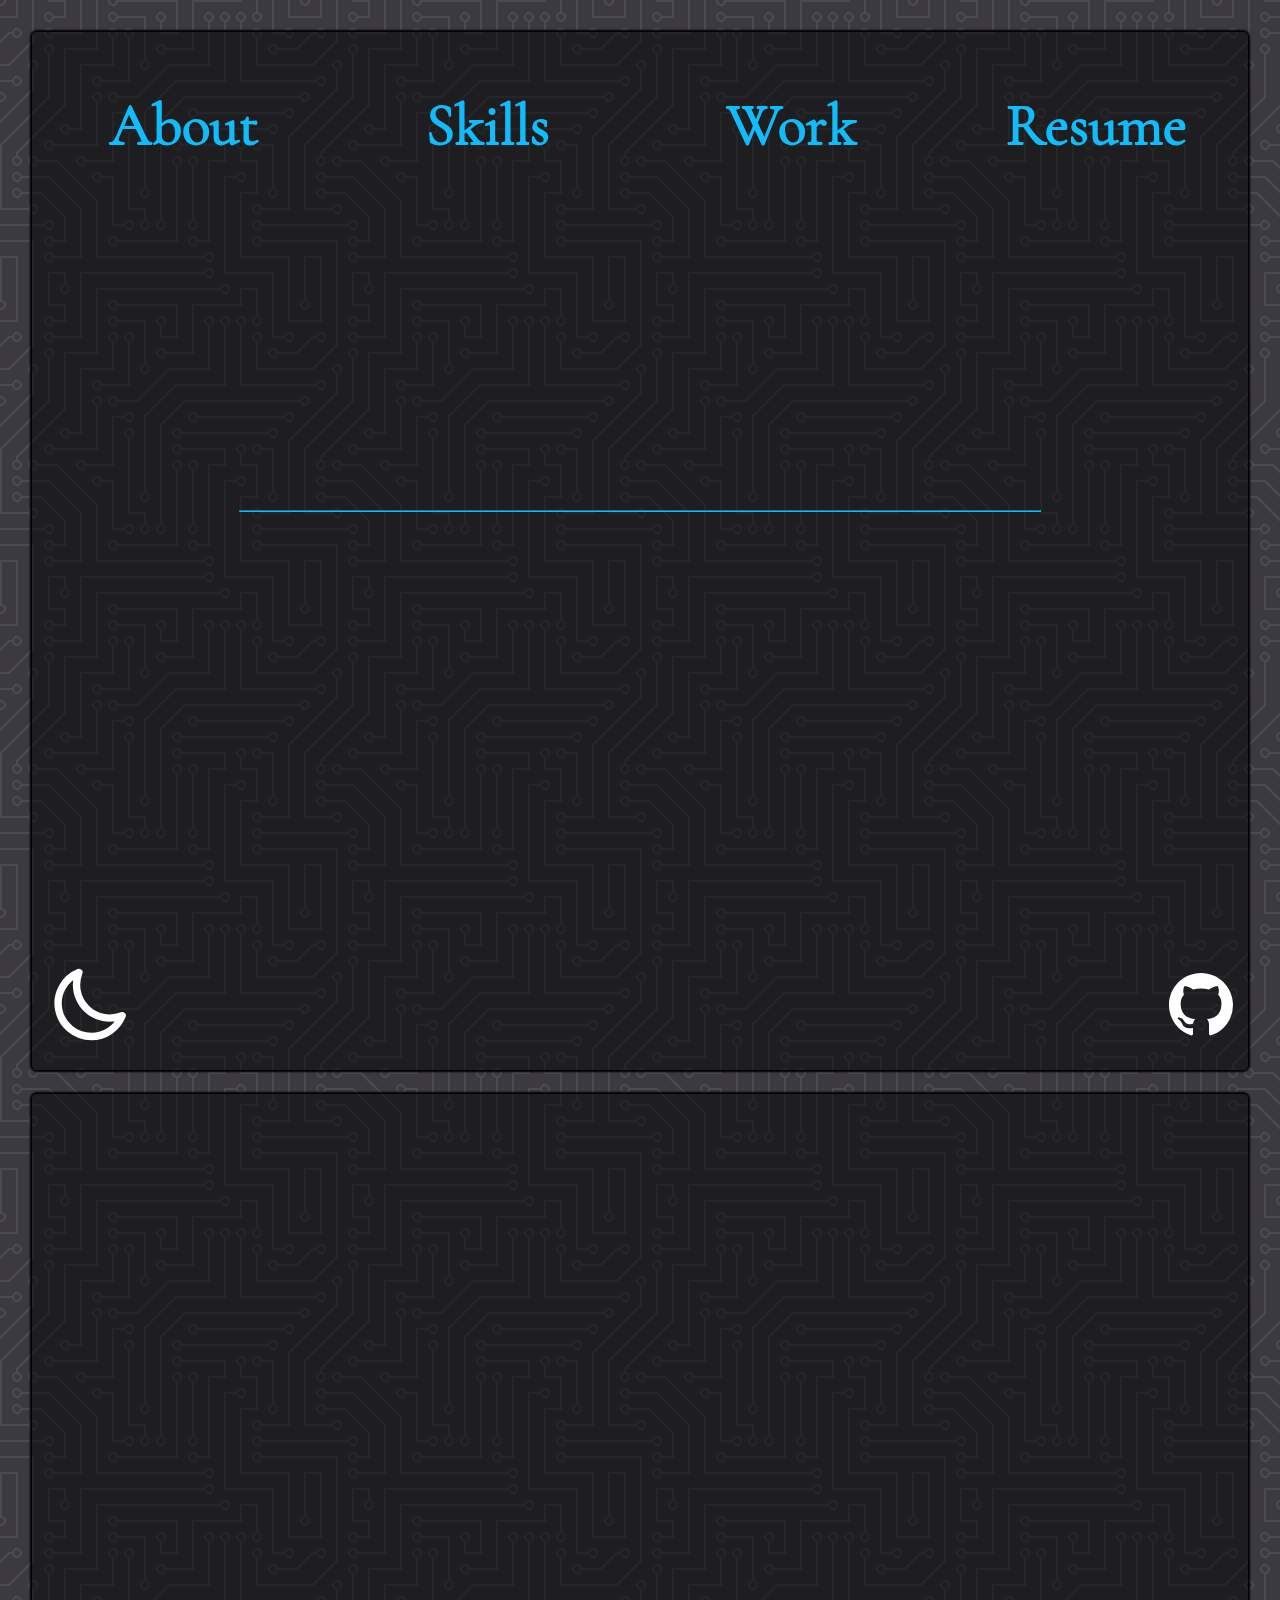
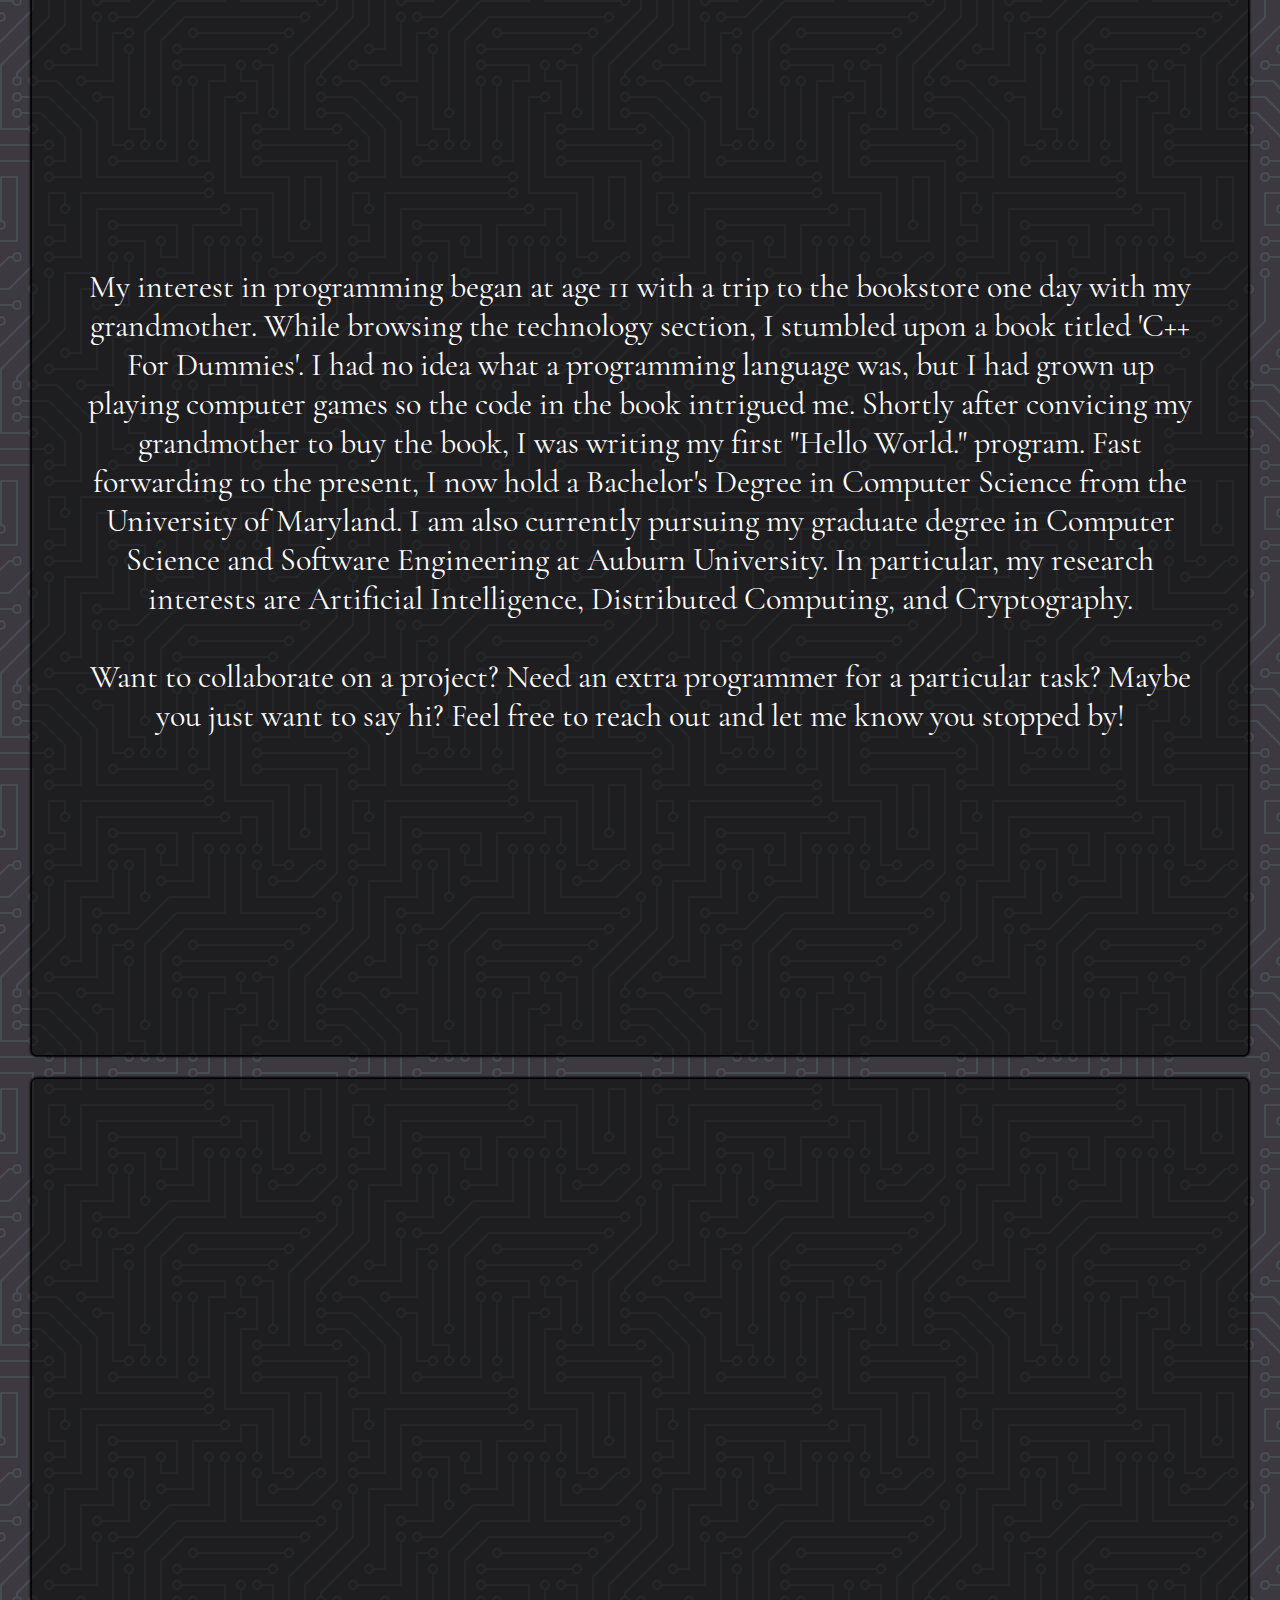
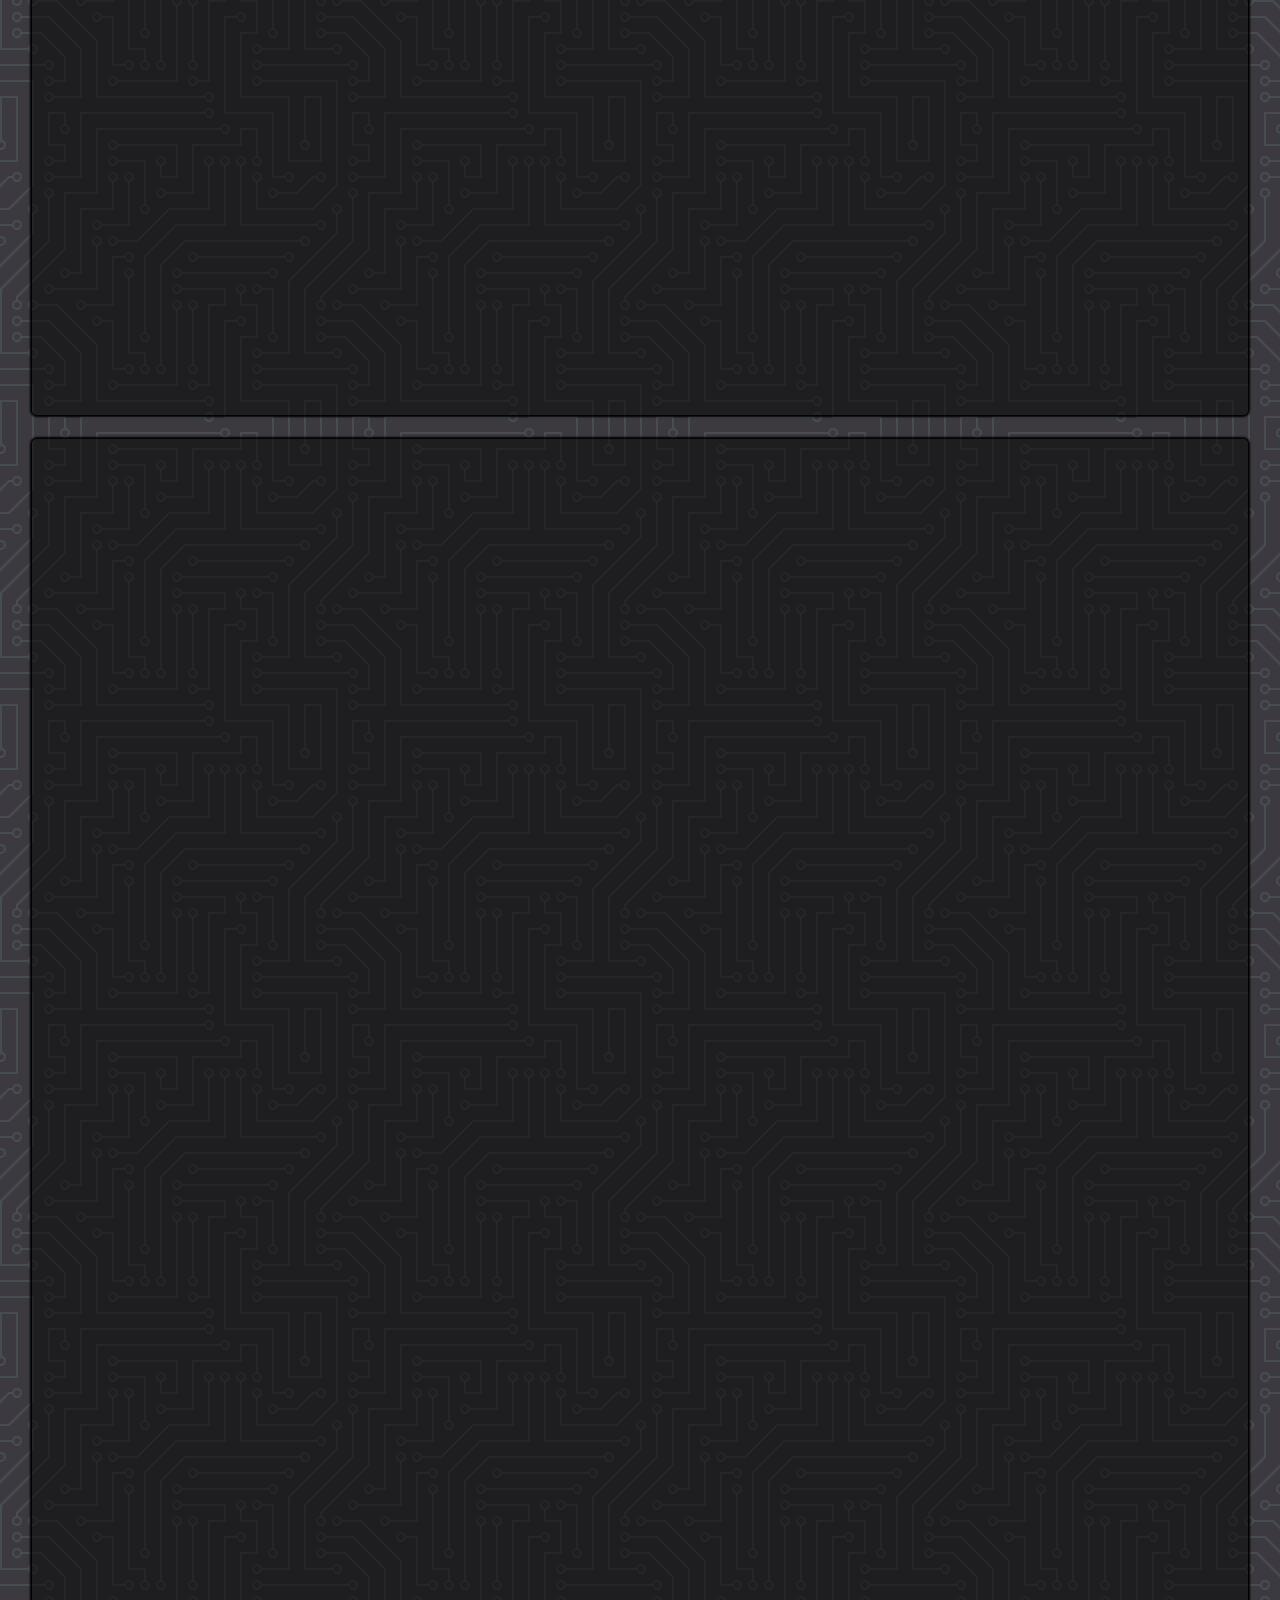
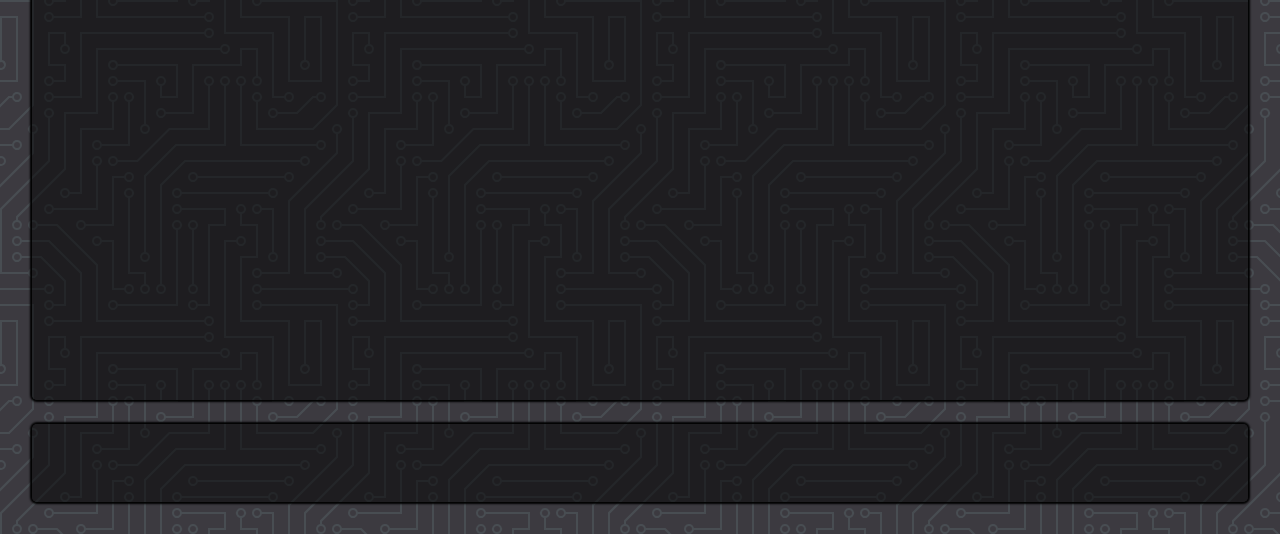
<file: index.html>
<!DOCTYPE html>
<html lang="en">
	<head>
		<title>Joshua Boyd | Software Developer & Designer</title>
		<meta name="description" content="Looking for the best software developer? Joshua Boyd is who you need to create sustainable 
		software projects for an ever changing market!">
		<meta charset="UTF-8">
		<link rel="stylesheet" href="style.css">
		<script src="script.js" defer></script>
		<link rel="icon" type="image/x-icon" href="assets/favicon.svg">
	</head>
	<body>
		<div id="profilePanel">
			<div id="navBar">
				<a href="#aboutPic">About</a>
				<a href="#skillTabs">Skills</a>
				<a href="#projectSlideshowContainer">Work</a>
				<a href="assets/resumenophone.pdf">Resume</a>
			</div>
			<div id="headlineNameCont">
				<div id="nameCont">
					<h1>Joshua Boyd</h1>
				</div>
				<hr>
				<div id="headlineCont">
					<p>Software Developer</p>
					<p>Programming Enthusiast</p>
					<p>Computer Nerd</p>
				</div>
			</div>
			<div id="secondaryLinksCont">
				<div>
					<img src="assets/moon.svg" alt="Moon">
				</div>
				<a href="https://www.github.com/boydjc"><img src="assets/githubIcon.svg" alt="Github"></a>
			</div>
		</div>

		<div id="aboutPanel">
			<h3 class="sectionLabel divContent">About</h3>
			<div id="aboutContent">
				<img id="aboutPic" class="divContent" src="assets/me_zoo_flipped_cropped.png" alt="me" width="476" height="454">
				<p>
		    	My interest in programming began at age 11 with a trip to the bookstore one day with my grandmother. While browsing the technology section, I stumbled upon a book titled 'C++ For Dummies'. I had no idea what a programming language was, but I had grown up playing computer games so the code in the book intrigued me. Shortly after convicing my grandmother to buy the book, I was writing my first "Hello World." program. Fast forwarding to the present, I now hold a Bachelor's Degree in Computer Science from the University of Maryland. I am also currently pursuing my graduate degree in Computer Science and Software Engineering at Auburn University. In particular, my research interests are Artificial Intelligence, Distributed Computing, and Cryptography.<br><br>Want to collaborate on a project? Need an extra programmer for a particular task? Maybe you just want to say hi? Feel free to reach out and let me know you stopped by!
				</p>
				<a class="divContent" href="mailto:boyd.jc.github@gmail.com"><strong>Contact</strong></a>
			</div>
		</div>
		<div id="skillsPanel">
			<h3 class="sectionLabel divContent">Skills</h3>
			<div id="skillTabs" class="skillTabs divContent">
				<button class="skillButton" onclick="openSkill(event, 'frontEnd')" id="defaultSkill"><strong>Front End</strong></button>
				<button class="skillButton" onclick="openSkill(event, 'backEnd')"><strong>Back End</strong></button>
				<button class="skillButton" onclick="openSkill(event, 'other')"><strong>Other</strong></button>
			</div>

			<div id="frontEnd" class="skillContent">
				<div class="skillBox divContent">
					<img src="assets/html5Icon.png" alt="html" width="91px" height="103px">
					<p>HTML</p>
				</div>
				<div class="skillBox divContent">
					<img src="assets/cssIcon.png" alt="css" width="91px" height="103px">
					<p>CSS</p>
				</div>
				<div class="skillBox divContent">
					<img src="assets/jsIcon.png" alt="javascript" width="91px" height="91px">
					<p>JavaScript</p>
				</div>
			</div>

			<div id="backEnd" class="skillContent">
				<div class="skillBox">
					<img src="assets/pythonIcon.png" alt="python" width="91px" height="90px">
					<p>Python</p>
				</div>
				<div class="skillBox">
					<img src="assets/rubyIcon.png" alt="ruby" width="91px" height="90px">
					<p>Ruby</p>
				</div>
				<div class="skillBox">
					<img src="assets/railsIcon.png" alt="rails" width="91px" height="91px">
					<p>Rails</p>
				</div>
				<div class="skillBox">
					<img src="assets/javaIcon.png" alt="java" width="91px" height="123px">
					<p>Java</p>
				</div>
				<div class="skillBox">
					<img src="assets/cPlusPlusIcon.png" alt="c++" width="91px" height="103px">
					<p>C++</p>
				</div>
			</div>

			<div id="other" class="skillContent">
				<div class="skillBox">
					<img src="assets/sqlIcon.png" alt="sql" width="91px" height="91px">
					<p>SQL</p>
				</div>
				<div class="skillBox">
					<img src="assets/CompTiaLinux.png" alt="linux" width="121px" height="121px">
					<p>Linux Certified</p>
				</div>
				<div class="skillBox">
					<img src="assets/gitIcon.png" alt="git" width="91px" height="91px">
					<p>Git</p>
				</div>
				<div class="skillBox">
					<img src="assets/swiftIcon.png" alt="swift" width="121px" height="121px">
					<p>Swift/iOS</p>
				</div>
			</div>
		</div>
		<div id="projectPanel">
			<h3 class="sectionLabel divContent">Projects</h3>
			<div id="projectSlideshowContainer" class="projectSlideshowContainer">
				<a class="prev divContent" onclick="plusProjectSlides(-1)">&#10094;</a>
				<div class="myProjects divContent">
					<img src="assets/project-screenshots/blog.png" alt="blog project">
					<h2 class="projectTitle"><a href="https://github.com/boydjc/BoydsBlog">Boyd's Blog</a></h2>
					<div class="projectDesc">
							This was a project done to learn the basics of Ruby on Rails. It includes a blog home page that displays written articles, as well as a system for readers to comment on an article. <br><br>This site is hosted using Heroku's free plan at <a href="https://boydsblog.herokuapp.com">https://boydsblog.herokuapp.com</a>.
					</div>
				</div>
				<div class="myProjects">
					<img src="assets/project-screenshots/highwayRacer.png" alt="2d game project">
					<h2 class="projectTitle"><a href="https://github.com/boydjc/HighwayRacer">Highway Racer</a></h2>
					<div class="projectDesc">
						A 2D car game made in C++ using SFML. 
						The objective of the game is to drive your car and avoid other cars on the road for as long as possible.
					</div>
				</div>
				<div class="myProjects">
					<img src="assets/project-screenshots/pychat.png" alt="instant messenger project">
					<h2 class="projectTitle"><a href="https://github.com/boydjc/Python-Gui-Messenger">Python-Gui-Messenger</a></h2>
					<div class="projectDesc">
						A gui wrapper for a socket connection between two ip addresses.
					</div>
				</div>
				<div class="myProjects">
					<img src="assets/project-screenshots/QuizMaker.png" alt="quiz generator project">
					<h2 class="projectTitle"><a href="https://github.com/boydjc/QuizMaker">QuizMaker</a></h2>
					<div class="projectDesc">
						Java Program for turning questions and answers into a randomized quiz. Users are able to create
						sets of questions and save them for later use. Program also keep track of user's recent and average score for
						each question set.
					</div>
				</div>
				<a class="next divContent" onclick="plusProjectSlides(1)">&#10095;</a>
			</div>
		</div>
		<div id="footer">
			<p class="divContent">&copy; 2023 Joshua Boyd</p>
		</div>
	</body>
</html>
</file>
<file: style.css>
/* Color Scheme

	#00000 - Black
	#FFFFF - White
	#11BCFA - Capri
	#717171 - Sonic Silver
	#3C3A40 - Jet
*/

@font-face {
	font-family: SpaceGrotesk;
	src: url('assets/CormorantGaramond-Regular.ttf');
}

:root {
	--base-color-one: #000000;
	--base-color-two: #FFFFFF;

	--theme-color-one: rgb(17, 188, 250);
	--theme-color-one-trans: rgba(17, 188, 250, 0.5);
	--theme-color-two: rgb(113, 113, 133);
	--theme-color-three: rgb(60, 58, 64);
	--theme-color-three-trans: rgba(60, 58, 64, 0.5);
	--theme-color-four: rgba(17, 188, 250, 0.5);


	--light-theme-color-three: rgb(195, 197, 191);
}

* {
	margin: 0;
	padding: 0;
	font-family: SpaceGrotesk;
}

html {
	scroll-behavior: smooth;
}

body {
	background-image: url('assets/circuit-board-dark.svg');
	background-color: var(--theme-color-three);
	display: grid;
	grid-template-columns: 1fr;
	grid-template-rows: 0.6fr 1fr 0.6fr 1fr 0.05fr;
	padding: 2rem;
	gap: 1.5rem;
}

body > div {
	background-color: rgba(0, 0, 0, 0.5);
	box-shadow: 0px 0px 2px 2px #000;
	border-radius: 5px;
}	

#profilePanel {
	display: grid;
	grid-template-rows: 1fr 6fr 0.5fr;
	color: var(--base-color-two);
	padding-top: 30px;
}

#headlineNameCont {
	display: flex;
	flex-flow: column nowrap;
	align-items: center;
	justify-content: center;
	gap: 40px;
}

#headlineNameCont hr {
	width: 800px;
	animation-name: hrLineGrow;
	animation-duration: 1.5s;
	border-color: var(--theme-color-one);
}

@keyframes hrLineGrow {
	from {
		width: 0px;
	}

	to {
		width: 800px;
	}
}

#headlineCont {
	display: flex;
	flex-flow: column nowrap;
	align-items: center;
	justify-content: center;
	text-align: center;
	gap: 40px;
}

#headlineCont p {
	font-size: 3.2rem;
	opacity: 0;
}

#headlineCont p:nth-child(1) {
	animation-name: fadeIn;
	animation-duration: 2.5s;
	animation-delay: 1.5s;
	animation-fill-mode: forwards;
}

#headlineCont p:nth-child(2) {
	animation-name: fadeIn;
	animation-duration: 2.5s;
	animation-delay: 1.8s;
	animation-fill-mode: forwards;
}

#headlineCont p:nth-child(3) {
	animation-name: fadeIn;
	animation-duration: 2.5s;
	animation-delay: 2.1s;
	animation-fill-mode: forwards;
}

#nameCont {
	display: flex;
	align-items: center;
	justify-content: center;
	text-align: center;
}

#nameCont h1 {
	font-size: 8rem;
	opacity: 0;
	animation-name: fadeIn;
	animation-duration: 2s;
	animation-delay: 0.7s;
	animation-fill-mode: forwards;
}

@keyframes fadeIn {
	from {
		opacity: 0;
	}

	to {
		opacity: 1;
	}
}

#navBar {
	display: grid;
	grid-template-columns: repeat(4, 1fr);
	align-items: center;
	font-size: 370%;
}

#navBar a {
	text-decoration: none;
	text-align: center;
	color: var(--theme-color-one);
	font-weight: bold;
}

#navBar a:hover {
	color:  var(--base-color-two);
	transition:  0.9s ease;
}

#secondaryLinksCont {
	display: flex;
	flex-flow: row nowrap;
	justify-content: space-between;
	align-items: center;
	padding: 15px;
}

#secondaryLinksCont div {
	display: flex;
	justify-content: center;
	align-items: center;
	cursor: pointer;
}

#aboutPanel {
	display: grid;
	grid-template-rows: 1fr 8fr 0.5fr;
	justify-content: center;
	align-items: center;
	padding: 3rem 3rem 3rem 3rem;
	color: var(--base-color-two);
}

.sectionLabel {
	font-size: 6rem;
	align-self: flex-start;
}

#aboutContent {
	display: flex;
	flex-flow: column;
	justify-content: center;
	align-items: center;
	gap: 4rem;
}

#aboutContent img {
	border: 2px solid var(--base-color-two);
	border-radius: 10px;
}	

#aboutContent p {
	font-size: 2rem;
	text-align: center;
}

#aboutContent a {
	text-decoration: none;
	border: 2px solid var(--base-color-two);
	font-size: 3rem;
	padding: 10px 32px;
	background-color: var(--theme-color-three-trans);
	color: var(--theme-color-four);
	border-radius: 10px;
	transition: 0.3s;
}

#aboutContent a:hover {
	background-color: var(--theme-color-four);
	color: var(--base-color-two);
	box-shadow: 0px 4px 10px var(--base-color-one);
}

.skillContent {
	flex-flow: row wrap;
	justify-content: space-around;
	overflow-y: auto;
	gap: 40px;
	padding: 60px;
}

.skillBox {
	display: grid;
	grid-template-rows: 3fr 1fr;
	justify-items: center;
	align-items: center;
	height: 250px;
	width: 250px;
	font-size: 2.3rem;
	opacity: 0;
	animation-name: fadeUp;
	animation-duration: 1s;
	animation-fill-mode: forwards;
}

@keyframes fadeUp {
	from {
		opacity: 0;
		transform: translateY(30px);
	}

	to {
		opacity: 1;
		transform: translateY(0px);
	}
}

.fadeUpClass {
	animation-name: fadeUp;
	animation-duration: 1s;
	animation-delay: 0.2s;
	animation-fill-mode: forwards;
}

.divContent {
	opacity: 0;
}

#skillsPanel {
	padding: 3rem;
	display: grid;
	grid-template-rows: 0.4fr 25px 3fr;
	gap: 30px;
	color: var(--base-color-two);
}

/* skill tabs */
.skillTabs {
	display: grid;
	grid-template-columns: repeat(3, 1fr);
	gap: 20px;
}

/* skill tab buttons */
.skillTabs button {
	background-color: var(--theme-color-three-trans);
	float: left;
	border: none;
	outline: none;
	cursor: pointer;
	padding: 14px 16px;
	transition: 0.3s;
	font-size: 2.4rem;
	border: 2px solid var(--base-color-two);
	border-radius: 10px;
	color: var(--base-color-two);
}

.skillTabs button:hover {
	background-color: var(--theme-color-one-trans);
}

.skillTabs button.active {
	background-color: var(--theme-color-one-trans);
}

#projectPanel {
	padding: 3rem;
	color: var(--base-color-two);
	display: grid;
	grid-template-rows: 0.5fr 4fr;
}

.projectSlideshowContainer {
	display: grid;
	grid-template-columns: 1fr 1fr 1fr;
	justify-items: center;
	align-items: center;
	gap: 20px;
}

.myProjects {
	display: none;
	grid-template-rows: 4fr 0.7fr 1.5fr;
	justify-items: center;
	align-items: center;
	animation-name: fadeUp;
	animation-duration: 1s;
	animation-fill-mode: forwards;
	opacity: 0;
}

.myProjects a {
	text-decoration: none;
	color: var(--theme-color-one); 
}

.prev, .next {
	cursor: pointer;
	color: var(--base-color-two);
	font-weight: bold;
	font-size: 3.5rem;
	transition: 0.3s ease;
	user-select: none;
	display: flex;
	flex-direction: column;
	justify-content: center;
	align-items: center;
}

.prev:hover, .next:hover {
	color: var(--theme-color-one);
}

.projectTitle {
	color: var(--theme-color-one);
	text-align: center;
	font-size: 3.5rem;
}

.projectDesc {
	color: var(--base-color-two);
	text-align: center;
	font-size: 2.3rem;
}

.active {
	background-color: var(--theme-color-two);
}

#footer {
	display: flex;
	justify-content: center;
	align-items: center;
	color: var(--base-color-two);
	font-size: 1.8rem;
}
</file>
